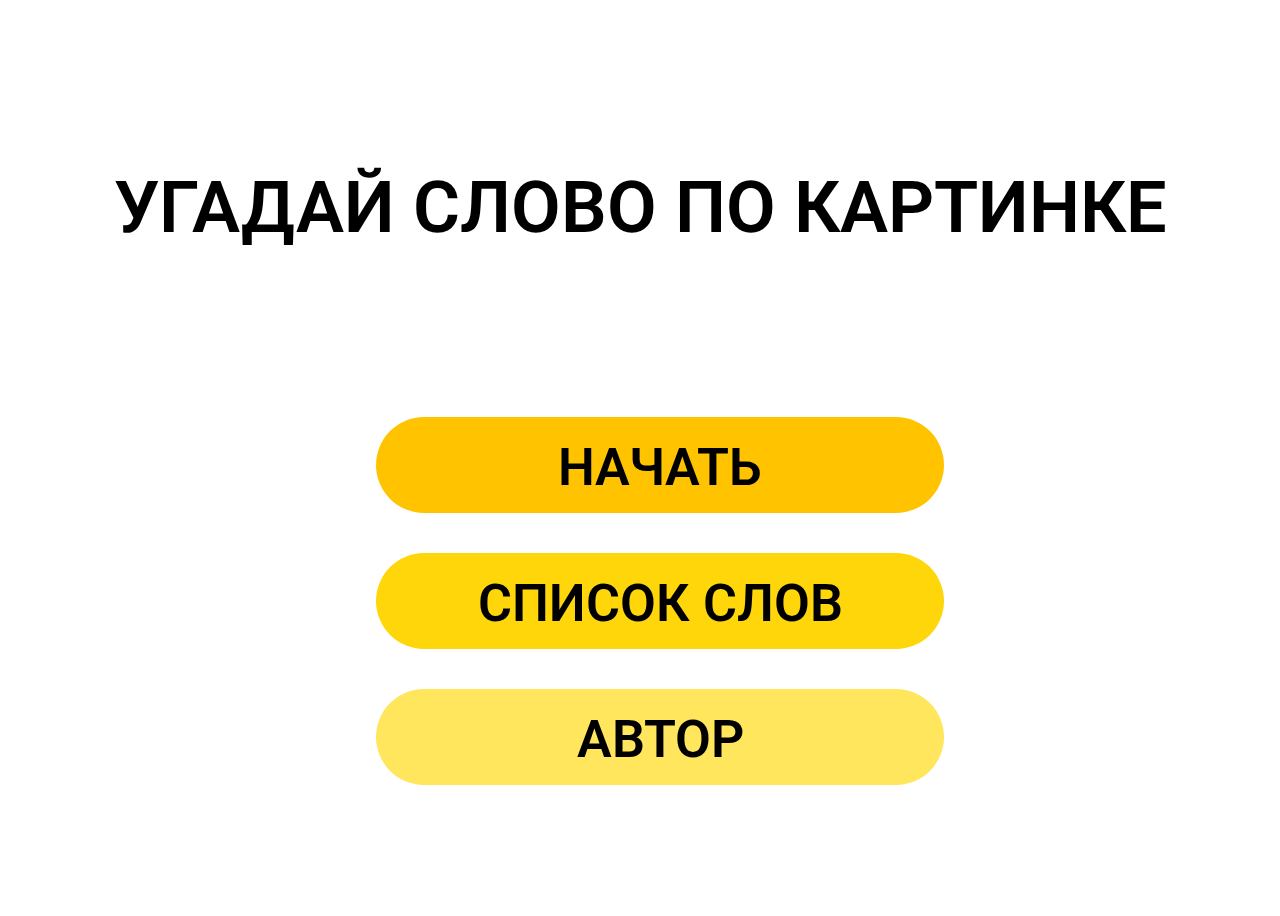
<file: index.html>
<!DOCTYPE html>
<html lang="en">
<head>
    <meta charset="UTF-8">
    <meta http-equiv="X-UA-Compatible" content="IE=edge">
    <meta name="viewport" content="width=device-width, initial-scale=1.0">
    <link rel="preconnect" href="https://fonts.googleapis.com">
    <link rel="preconnect" href="https://fonts.gstatic.com" crossorigin>
    <link href="https://fonts.googleapis.com/css2?family=Roboto:wght@700&display=swap" rel="stylesheet">
    <link rel="stylesheet" href="start-page/start-page.css">
    <title>EngHelper</title>
</head>
<body>
    <div class="container emerge">
        <h1 class="title">УГАДАЙ СЛОВО ПО КАРТИНКЕ</h1>
        <ul class="list">
            <li class="li-game">
                <button class="btn-game orange">НАЧАТЬ</button>
            </li>
            <li class="li-list">
                <button class="btn-list yellow">СПИСОК СЛОВ</button>
            </li>
            <li class="li-author" target="_blank">
                <button class="btn-author faded" target="_blank">АВТОР</button>
            </li>
        </ul>
    </div>
    <script src="start-page/start-page.js"></script>
    <script src="emerge.js"></script>
</body>
</html>
</file>
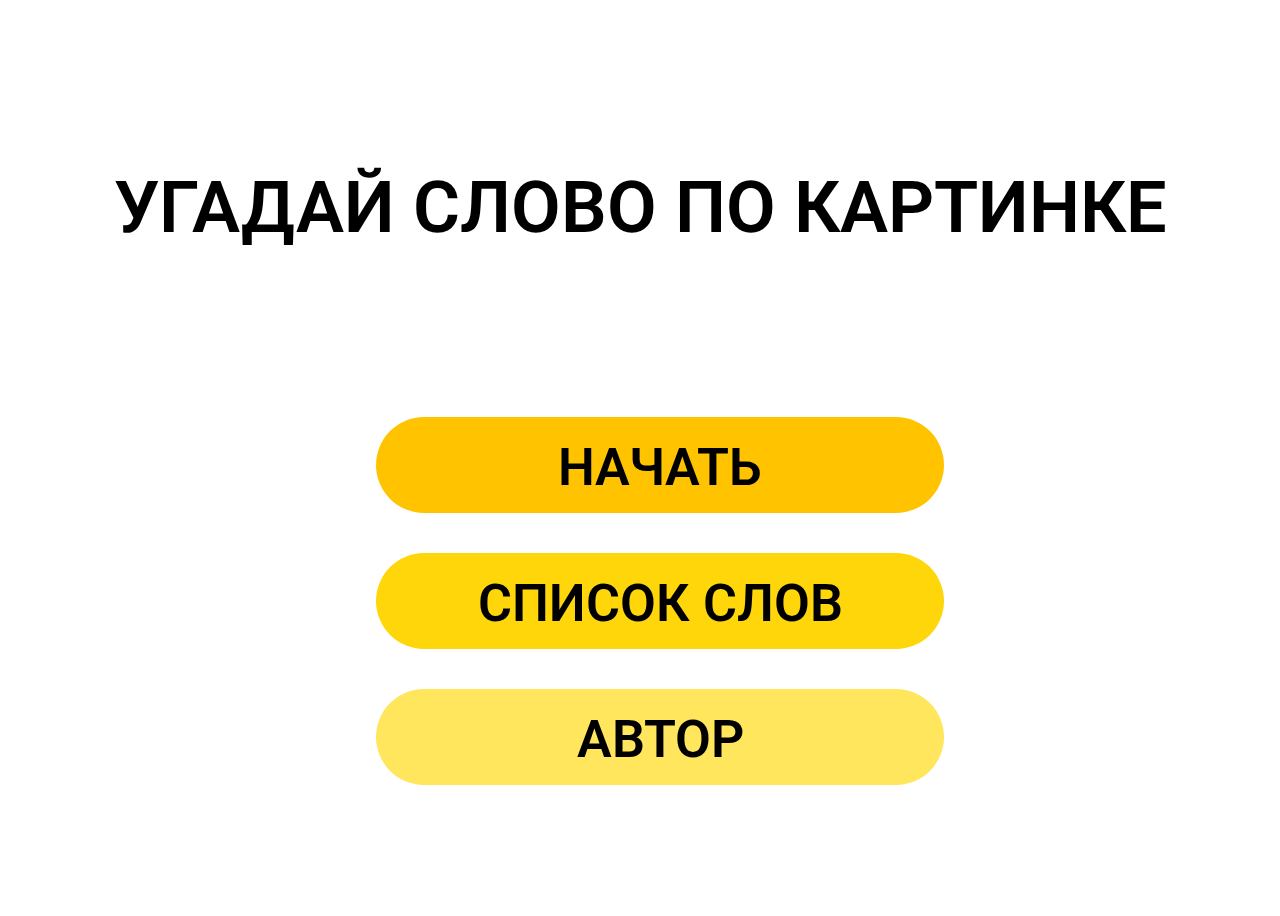
<file: start-page/start-page.html>
<!DOCTYPE html>
<html lang="en">
<head>
    <meta charset="UTF-8">
    <meta http-equiv="X-UA-Compatible" content="IE=edge">
    <meta name="viewport" content="width=device-width, initial-scale=1.0">
    <link rel="preconnect" href="https://fonts.googleapis.com">
    <link rel="preconnect" href="https://fonts.gstatic.com" crossorigin>
    <link href="https://fonts.googleapis.com/css2?family=Roboto:wght@700&display=swap" rel="stylesheet">
    <link rel="stylesheet" href="start-page.css">
    <title>EngHelper</title>
</head>
<body>
    <div class="container emerge">
        <h1 class="title">УГАДАЙ СЛОВО ПО КАРТИНКЕ</h1>
        <ul class="list">
            <li class="li-game">
                <button class="btn-game orange">НАЧАТЬ</button>
            </li>
            <li class="li-list">
                <button class="btn-list yellow">СПИСОК СЛОВ</button>
            </li>
            <li class="li-author" target="_blank">
                <button class="btn-author faded" target="_blank">АВТОР</button>
            </li>
        </ul>
    </div>
    <script src="start-page.js"></script>
    <script src="../emerge.js"></script>
</body>
</html>
</file>
<file: start-page/start-page.css>
*, ::after,::before {
    font-family: inherit;
}

body {
    display: flex;
    justify-content: center;
    align-items: center;
    font-family: 'Roboto', sans-serif;
}

.container {
    max-width: 97vw;
    height: 900px;
    display: flex;
    justify-content: center;
    align-items: center;
    flex-direction: column;
    text-align: center;
}

h1 {
    font-weight: 600;
    font-size: 72px;
    line-height: 121%;
    margin-bottom: 150px;
}

ul {
    list-style: none;
    display: flex;
    justify-content: center;
    align-items: center;
    flex-direction: column;
    gap: 40px;
}

.li-list {
    display: flex;
    justify-content: center;
    align-items: center;
}

button {
    opacity: 1;
    width: 568px;
    height: 96px;
    background-color: #fff;
    border: 0px;
    font-weight: 600;
    font-size: 52px;
    line-height: 121%;
    border-radius: 48px;
    padding: 20px 60px;
}


.orange {
    background-color: #FFC300;
}

.orange:hover {
    background-color: #ebb401;
}

.yellow {
    background-color: #FFD60A;
}

.yellow:hover {
    background-color: #eec600;
}

.faded {
    background-color: #FFE65C;
}

.faded:hover {
    background-color: #f1d42b;
}

@media (max-width: 780px) {
    .list {
        padding: 0;
    }
}

@media (max-width: 580px) {
    h1 {
        font-size: 52px;
    }
    button {
        text-align: center;
        font-size: 32px;
        width: 300px;
        height: 69px;
        padding: 20px 30px;
    }
}
</file>
